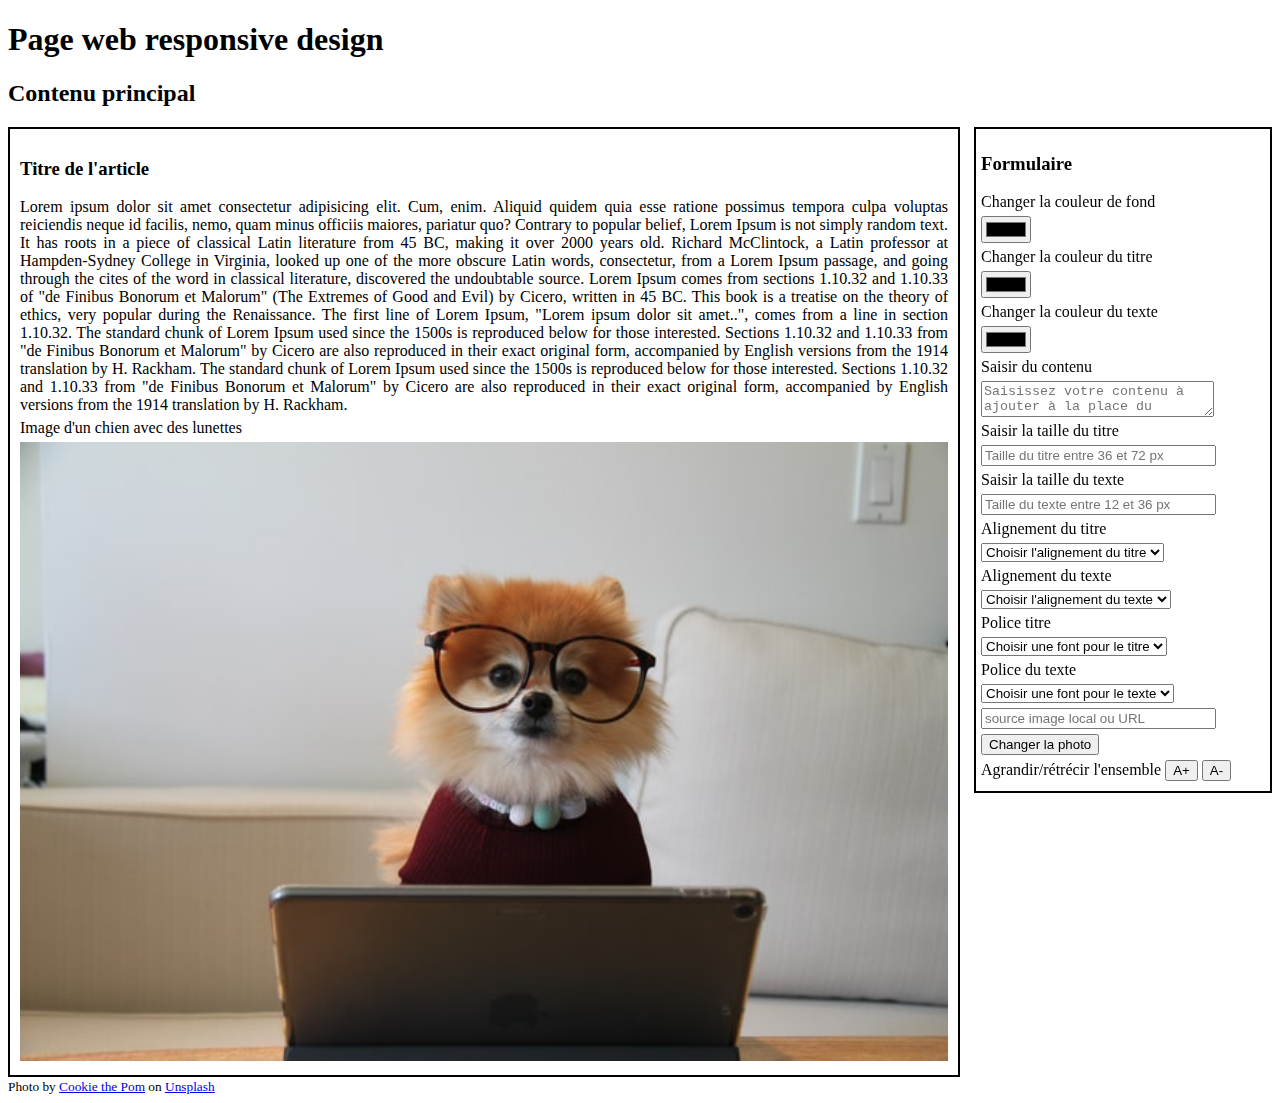
<file: 1-tp/correction/index.html>
<!DOCTYPE html>
<html lang="fr">

<head>
    <meta charset="UTF-8">
    <meta http-equiv="X-UA-Compatible" content="IE=edge">
    <meta name="viewport" content="width=device-width, initial-scale=1.0">
    <title>TP HTML/CSS responsive design</title>
    <link rel="stylesheet" href="css/main.css">
</head>

<body>
    <main>
        <h1>Page web responsive design</h1>
        <section>
            <h2>Contenu principal</h2>
            <article>
                <h3 id="title">Titre de l'article</h3>
                <div id="text">
                    Lorem ipsum dolor sit amet consectetur adipisicing elit. Cum, enim. Aliquid quidem quia esse ratione
                    possimus tempora culpa voluptas reiciendis neque id facilis, nemo, quam minus officiis maiores,
                    pariatur quo?
                    Contrary to popular belief, Lorem Ipsum is not simply random text. It has roots in a piece of classical Latin literature from 45 BC, making it over 2000 years old.
                    Richard McClintock, a Latin professor at Hampden-Sydney College in Virginia, looked up one of the more obscure Latin words, consectetur, from a Lorem Ipsum passage, 
                    and going through the cites of the word in classical literature, discovered the undoubtable source. 
                    Lorem Ipsum comes from sections 1.10.32 and 1.10.33 of "de Finibus Bonorum et Malorum" (The Extremes of Good and Evil) by Cicero, written in 45 BC.
                    This book is a treatise on the theory of ethics, very popular during the Renaissance. The first line of Lorem Ipsum, "Lorem ipsum dolor sit amet..", comes from a line in section 1.10.32.
                    The standard chunk of Lorem Ipsum used since the 1500s is reproduced below for those interested.
                    Sections 1.10.32 and 1.10.33 from "de Finibus Bonorum et Malorum" by Cicero are also reproduced in their exact original form, accompanied by English versions from the 1914 translation by H. Rackham.
                    The standard chunk of Lorem Ipsum used since the 1500s is reproduced below for those interested.
                    Sections 1.10.32 and 1.10.33 from "de Finibus Bonorum et Malorum" by Cicero are also reproduced in their exact original form, accompanied by English versions from the 1914 translation by H. Rackham.
                </div>
                <div id="gallery">
                    <figure>
                        <figcaption>Image d'un chien avec des lunettes</figcaption>
                        <img src="img/dog.jpg" alt="dog using a laptop">
                    </figure>
                </div>
            </article>
            <aside>
                <h3>Formulaire</h3>
                <form>
                    <label for="bgColor">Changer la couleur de fond</label>
                    <input type="color" name="bgColor" id="bgColor">
                    <label for="titleColor">Changer la couleur du titre</label>
                    <input type="color" name="titleColor" id="titleColor">
                    <label for="textColor">Changer la couleur du texte</label>
                    <input type="color" name="textColor" id="textColor">
                    <label for="mainText">Saisir du contenu</label>
                    <textarea id="mainText" name="mainText" placeholder="Saisissez votre contenu à ajouter à la place du contenu principal"></textarea>
                    <label for="titleFontSize">Saisir la taille du titre</label>
                    <input type="number" name="titleFontSize" id="titleFontSize" placeholder="Taille du titre entre 36 et 72 px" min="36" max="72">
                    <label for="textFontSize">Saisir la taille du texte</label>
                    <input type="number" name="textFontSize" id="textFontSize" placeholder="Taille du texte entre 12 et 36 px" min="12" max="36">
                    <label for="titleAlign">Alignement du titre</label>
                    <select name="titleAlign" id="titleAlign">
                        <option value="-1" selected disabled>Choisir l'alignement du titre</option>
                        <option value="left">gauche</option>
                        <option value="center">centré</option>
                        <option value="right">droite</option>
                        <option value="justify">justifié</option>
                    </select>
                    <label for="textAlign">Alignement du texte</label>
                    <select name="textAlign" id="textAlign">
                        <option value="-1" selected disabled>Choisir l'alignement du texte</option>
                        <option value="left">gauche</option>
                        <option value="center">centré</option>
                        <option value="right">droite</option>
                        <option value="justify">justifié</option>
                    </select>
                    <label for="titleFont">Police titre</label>
                    <select name="titleFont" id="titleFont">
                        <option value="-1" selected disabled>Choisir une font pour le titre</option>
                    </select>
                    <label for="textFont">Police du texte</label>
                    <select name="textFont" id="textFont">
                        <option value="-1" selected disabled>Choisir une font pour le texte</option>
                    </select>
                    <input type="url" placeholder="source image local ou URL">
                    <button id="photo" type="button">Changer la photo</button>
                    <span>Agrandir/rétrécir l'ensemble
                        <button id="zoom" type="button">A+</button>
                        <button id="unZoom" type="button">A-</button>
                    </span>
                </form>
            </aside>
        </section>
        <footer>
            <small>
                Photo by <a href="https://unsplash.com/@cookiethepom?utm_source=unsplash&utm_medium=referral&utm_content=creditCopyText">Cookie the Pom</a> on <a href="https://unsplash.com/s/photos/computer?utm_source=unsplash&utm_medium=referral&utm_content=creditCopyText">Unsplash</a>
            </small>
        </footer>
    </main>
</body>

</html>
</file>
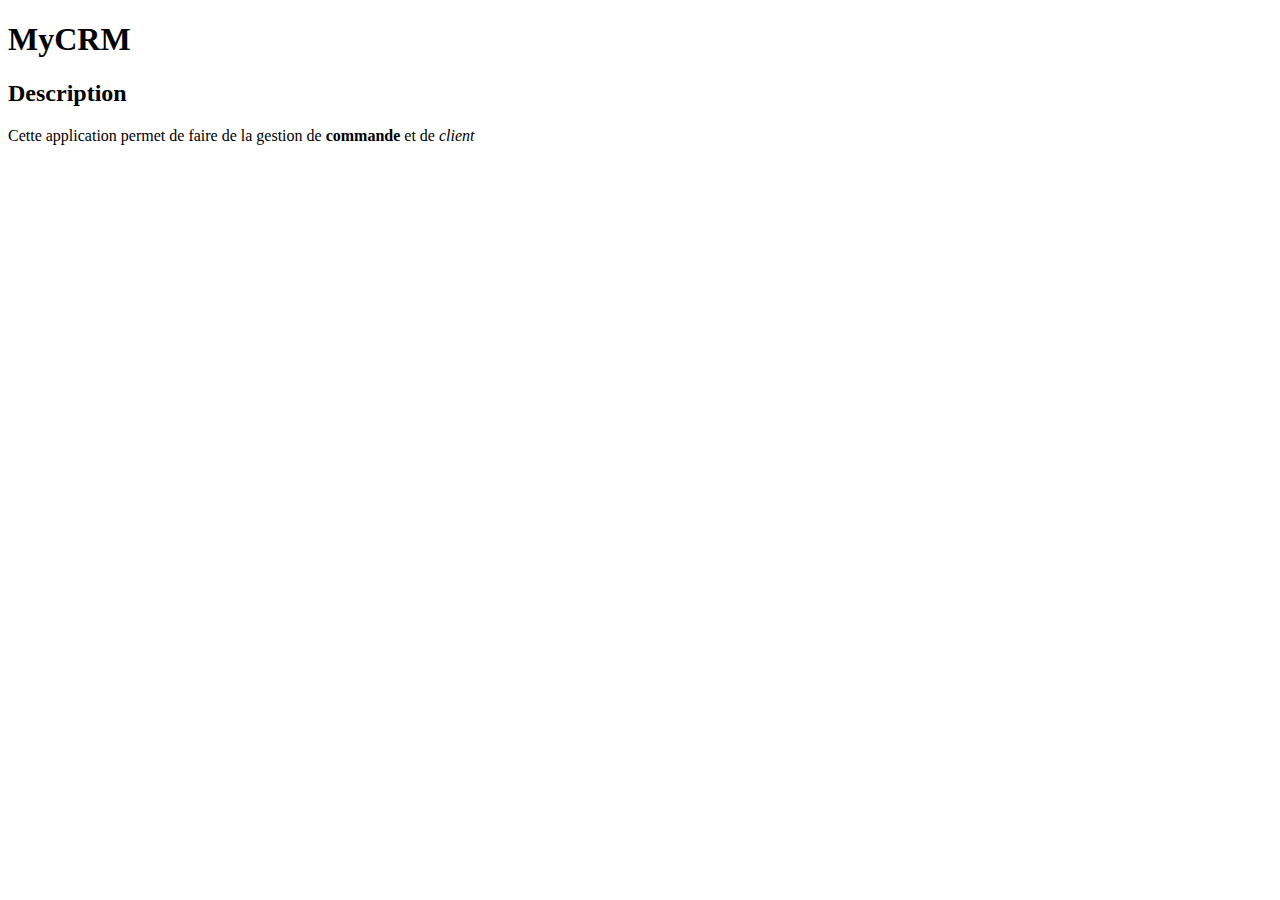
<file: 3-exercices/corrections/exercice1/index.html>
<!DOCTYPE html>
<html lang="fr">

<head>
    <meta charset="UTF-8">
    <meta http-equiv="X-UA-Compatible" content="IE=edge">
    <meta name="viewport" content="width=device-width, initial-scale=1.0">
    <meta name="description" content="Cette application permet de faire de la gestion de commande et de client">
    <title>CRM</title>
</head>

<body>
    <h1>MyCRM</h1>
    <section>
        <h2>Description</h2>
        <p>Cette application permet de faire de la gestion de <strong>commande</strong> et de <i>client</i></p>
    </section>
</body>

</html>
</file>
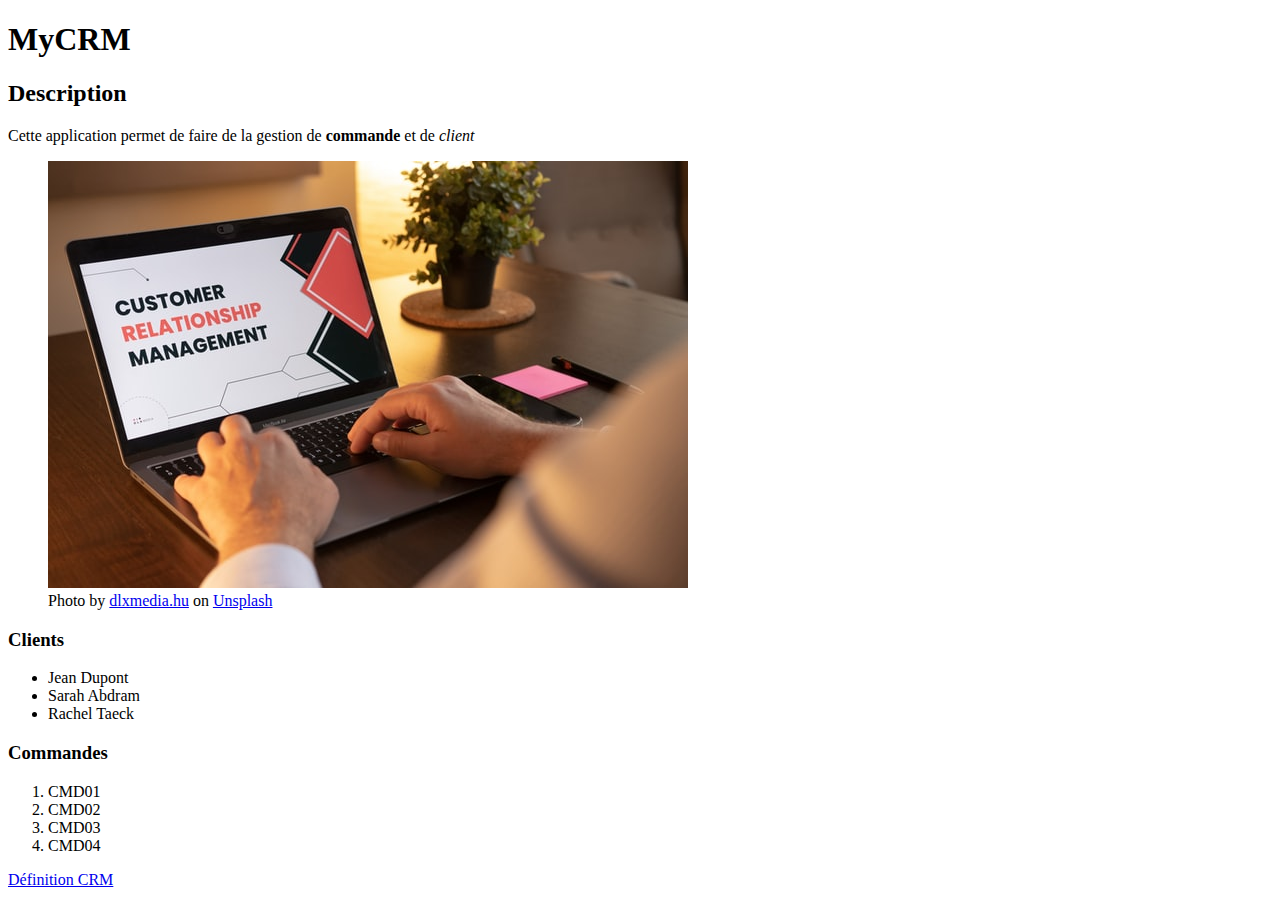
<file: 3-exercices/corrections/exercice2/index.html>
<!DOCTYPE html>
<html lang="fr">

<head>
    <meta charset="UTF-8">
    <meta http-equiv="X-UA-Compatible" content="IE=edge">
    <meta name="viewport" content="width=device-width, initial-scale=1.0">
    <meta name="description" content="Cette application permet de faire de la gestion de commande et de client">
    <title>CRM</title>
</head>

<body>
    <h1>MyCRM</h1>
    <section>
        <h2>Description</h2>
        <p>Cette application permet de faire de la gestion de <strong>commande</strong> et de <i>client</i></p>
        <figure>
            <img src="img/crm.jpg" alt="CRM image" title="CRM image title" />
            <figcaption>
                Photo by <a href="https://unsplash.com/@dlxmedia?utm_source=unsplash&utm_medium=referral&utm_content=creditCopyText">dlxmedia.hu</a>
        on <a href="https://unsplash.com/s/photos/crm-software?utm_source=unsplash&utm_medium=referral&utm_content=creditCopyText">Unsplash</a>
            </figcaption>
        </figure>
        <h3>Clients</h3>
        <ul>
            <li>Jean Dupont</li>
            <li>Sarah Abdram</li>
            <li>Rachel Taeck</li>
        </ul>
        <h3>Commandes</h3>
        <ol>
            <li>CMD01</li>
            <li>CMD02</li>
            <li>CMD03</li>
            <li>CMD04</li>
        </ol>
        <a href="https://www.choisirmoncrm.com/crm/definition-d-un-crm" target="_blank">Définition CRM</a>
    </section>
</body>

</html>
</file>
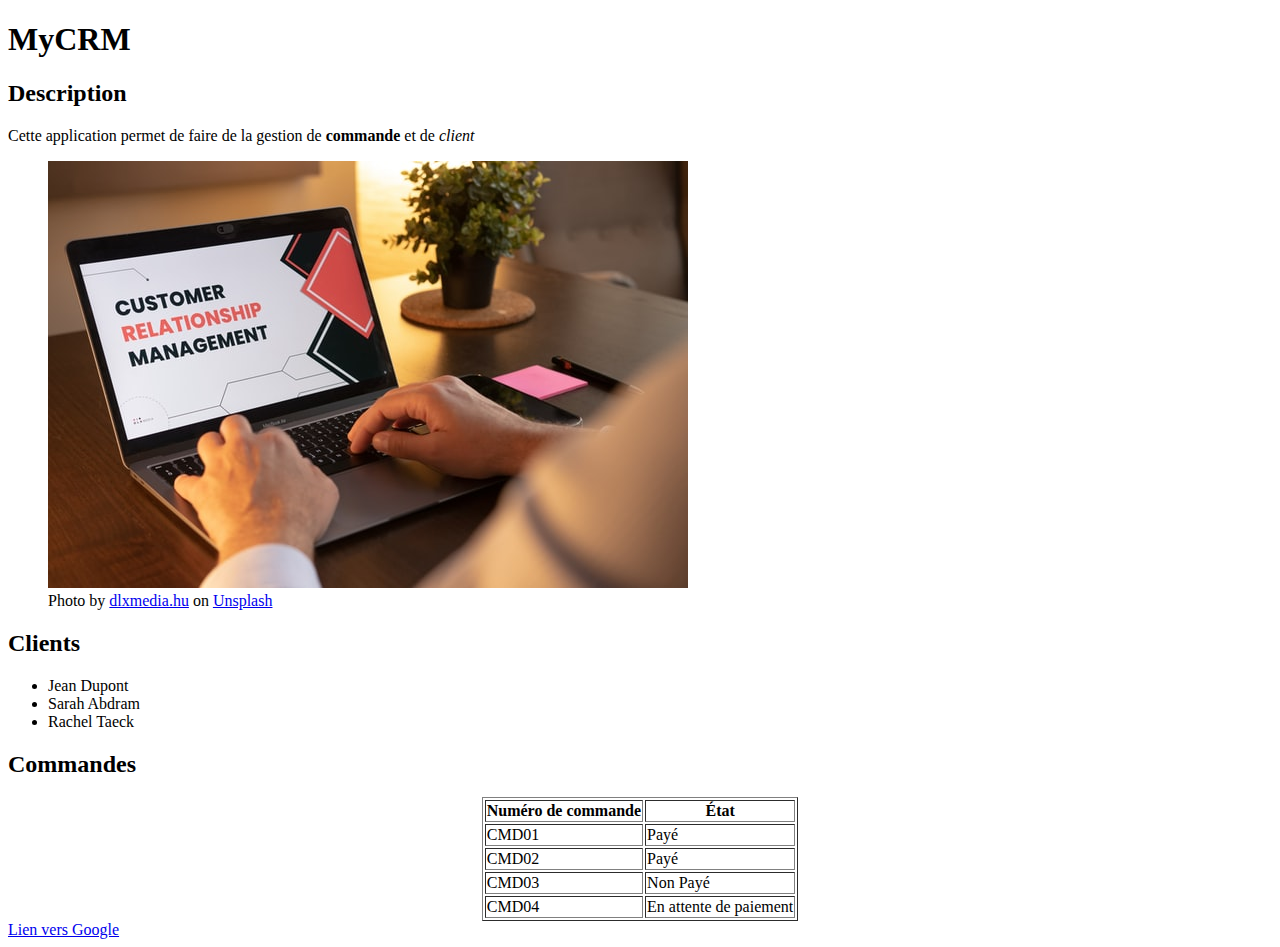
<file: 3-exercices/corrections/exercice3/index.html>
<!DOCTYPE html>
<html lang="fr">

<head>
  <meta charset="UTF-8">
  <meta http-equiv="X-UA-Compatible" content="IE=edge">
  <meta name="viewport" content="width=device-width, initial-scale=1.0">
  <meta name="description" content="Cette application permet de faire de la gestion de commande et de client">
  <title>CRM</title>
</head>

<body>
  <h1>MyCRM</h1>
  <h2>Description</h2>
  <p>Cette application permet de faire de la gestion de <strong>commande</strong> et de <i>client</i></p>
  <figure>
    <img src="img/crm.jpg" alt="CRM image" title="CRM image title" />
    <figcaption>
      Photo by <a href="https://unsplash.com/@dlxmedia?utm_source=unsplash&utm_medium=referral&utm_content=creditCopyText">dlxmedia.hu</a>
      on <a href="https://unsplash.com/s/photos/crm-software?utm_source=unsplash&utm_medium=referral&utm_content=creditCopyText">Unsplash</a>
    </figcaption>
  </figure>
  <h2>Clients</h2>
  <ul>
    <li>Jean Dupont</li>
    <li>Sarah Abdram</li>
    <li>Rachel Taeck</li>
  </ul>
  <h2>Commandes</h2>
  <table align="center" border="1"><!--Il est recommandé d'utiliser le CSS à la place des attributs de style-->
    <thead>
      <tr>
        <th>Numéro de commande</th>
        <th>État</th>
      </tr>
    </thead>
    <tbody>
      <tr>
        <td>CMD01</td>
        <td>Payé</td>
      </tr>
      <tr>
        <td>CMD02</td>
        <td>Payé</td>
      </tr>
      <tr>
        <td>CMD03</td>
        <td>Non Payé</td>
      </tr>
      <tr>
        <td>CMD04</td>
        <td>En attente de paiement</td>
      </tr>
    </tbody>
  </table>
  <a href="https://google.fr" target="_blank">Lien vers Google</a>
</body>

</html>
</file>
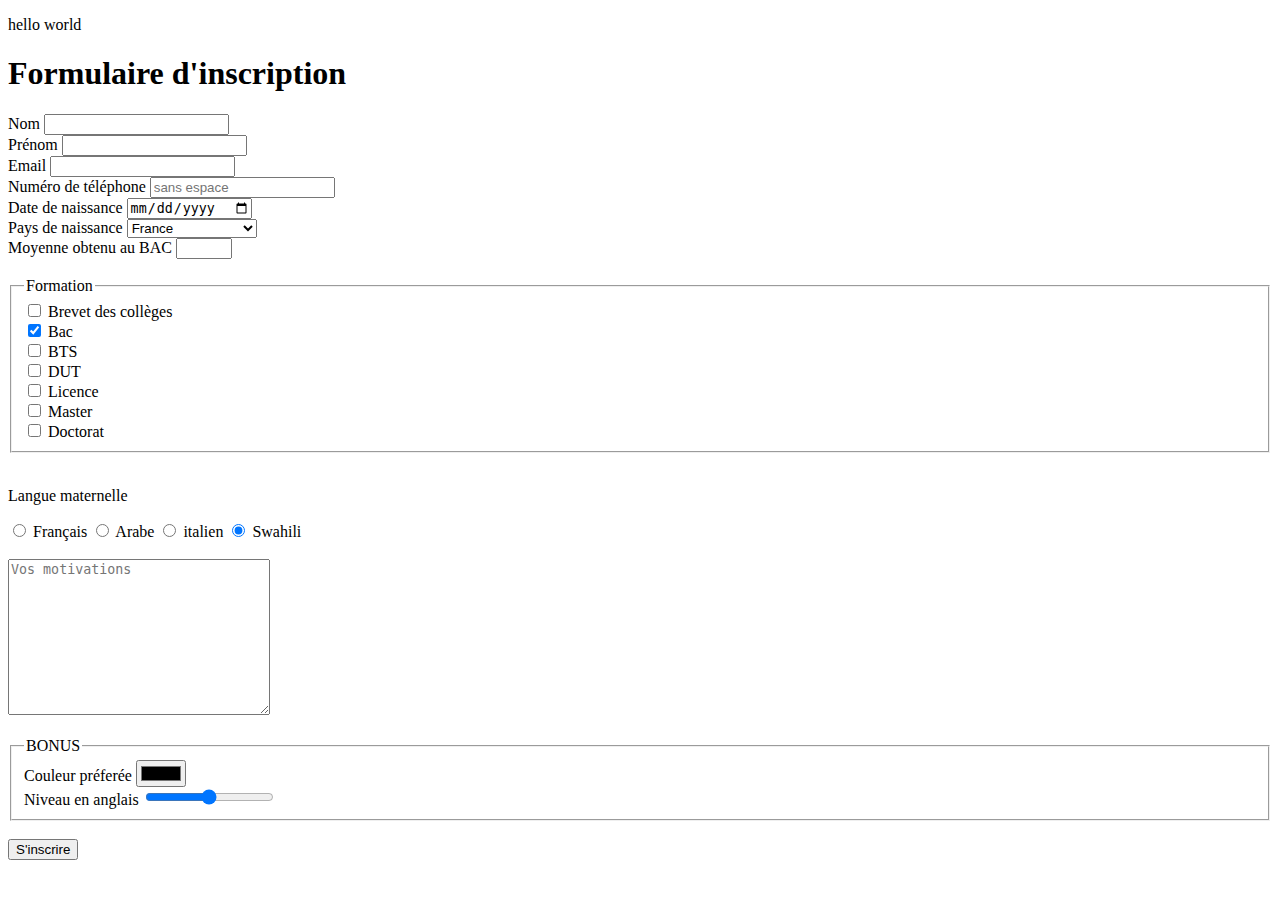
<file: 3-exercices/corrections/exercice4/index.html>
<!DOCTYPE html>
<html lang="en">
<head>
    <meta charset="UTF-8">
    <meta http-equiv="X-UA-Compatible" content="IE=edge">
    <meta name="viewport" content="width=device-width, initial-scale=1.0">
    <title>Formulaire inscription des étudiants à l'université</title>
</head>
<body>
    <p>hello <span>world</span></p>
    <h1>Formulaire d'inscription</h1>
    <!--
        Attribut action permet d'indiquer l'endroit (fichier) ou seront envoyés 
        les données du formulaire pour être traité
    -->
    <div>
        <form method="get">
            <div>
                <label for="lastname">Nom</label>
                <input type="text" name="lastname" id="lastname">
                <br>
            </div>
            <!--
              Éviter les br, utiliser les propriétés CSS à la place pour avoir plus de maitrise, 
              ici dans la progression pédagogique vous n'avez pas encore connaissance du CSS
            -->
            <label for="firstname">Prénom</label>
            <input type="text" name="firstname" id="firstname">
            <br>
            <label for="email">Email</label>
            <input type="email" name="email" id="email">
            <br>
            <label for="mobile">Numéro de téléphone</label>
            <!--attribut pattern prend une expression régulière (motif, modèle de ce que l'on souhaite avoir)-->
            <!--attribut maxlength permet de pouvoir déterminer le nombre maximum de caractère à saisir pour un champ-->
            <input type="tel" name="mobile" id="mobile" pattern="[0][6-7][0-9]{8}" placeholder="sans espace" maxlength="10">
            <br>
            <label for="birthday">Date de naissance</label>
            <input type="date" name="birthday" id="birthday">
            <br>
            <label for="country">Pays de naissance</label>
            <!--optpgroup permet de regrouper les options dans des groupes-->
            <select name="country" id="country">
                <optgroup label="Europe">
                    <option value="french">France</option>
                    <option value="it">Italie</option>
                    <option value="spain">Espagne</option>
                </optgroup>
                <optgroup label="Afrique">
                    <option value="senegal">Sénégal</option>
                    <option value="maroc">Maroc</option>
                    <option value="congo">Congo</option>
                </optgroup>
                <optgroup label="Amérique">
                    <option value="canada">Canada</option>
                    <option value="brasil">Brésil</option>
                    <option value="argentina">Argentine</option>
                </optgroup>
                <optgroup label="Asie orientale">
                    <option value="iran">Iran</option>
                    <option value="syria">Syrie</option>
                    <option value="saudi arabia">Arabie saoudite</option>
                </optgroup>
                <optgroup label="Asie Pacifique">
                    <option value="china">China</option>
                    <option value="japan">Japon</option>
                    <option value="Vietnam">Vietnam</option>
                </optgroup>
            </select>
            <br>
            <label for="average">Moyenne obtenu au BAC</label>
            <!-- attribut min = valeur minimale acceptée par le navigateur pour un champ de type number et max = valeur maximale-->
            <input type="number" name="average" id="average" min="0" max="20">
            <br><br>
            <fieldset>
                <legend>Formation</legend>
                <input type="checkbox" name="secondary-certificate" id="secondary-certificate">
                <label for="secondary-certificate">Brevet des collèges</label>
                <br>
                <!-- attribut checked permet de cocher la case au chargement de la page -->
                <input type="checkbox" name="bachelor" id="bachelor" checked>
                <label for="bachelor">Bac</label>
                <br>
                <input type="checkbox" name="certificate" id="certificate">
                <label for="certificate">BTS</label>
                <br>
                <input type="checkbox" name="university degree" id="university-degree">
                <label for="university-degree">DUT</label>
                <br>
                <input type="checkbox" name="license" id="license">
                <label for="license">Licence</label>
                <br>
                <input type="checkbox" name="master" id="master">
                <label for="bachelor">Master</label>
                <br>
                <input type="checkbox" name="doctorat" id="doctorat">
                <label for="bachelor">Doctorat</label>
                <br>
            </fieldset>
            <br>
            <p>Langue maternelle</p>
            <input type="radio" name="mother-lang" id="fr">
            <label for="fr">Français</label>
            <input type="radio" name="mother-lang" id="ar">
            <label for="ar">Arabe</label>
            <input type="radio" name="mother-lang" id="it">
            <label for="it">italien</label>
            <input type="radio" name="mother-lang" id="swa" checked>
            <label for="swa">Swahili</label>
            <br><br>
            <textarea name="motivations" id="motivations" cols="30" rows="10" placeholder="Vos motivations"></textarea>
            <br><br>
            <fieldset>
                <legend>BONUS</legend>
                <label for="favorite-color">Couleur préferée</label>
                <input type="color" name="favorite-color" id="favorite-color">
                <input type="hidden" name="id" value="150">
                <br>
                <label for="en">Niveau en anglais</label>
                <input type="range" name="en" id="en" min="0" max="100">
            </fieldset>
            <br>
            <input type="submit" value="S'inscrire">
        </form>
    </div>
</body>
</html>
</file>
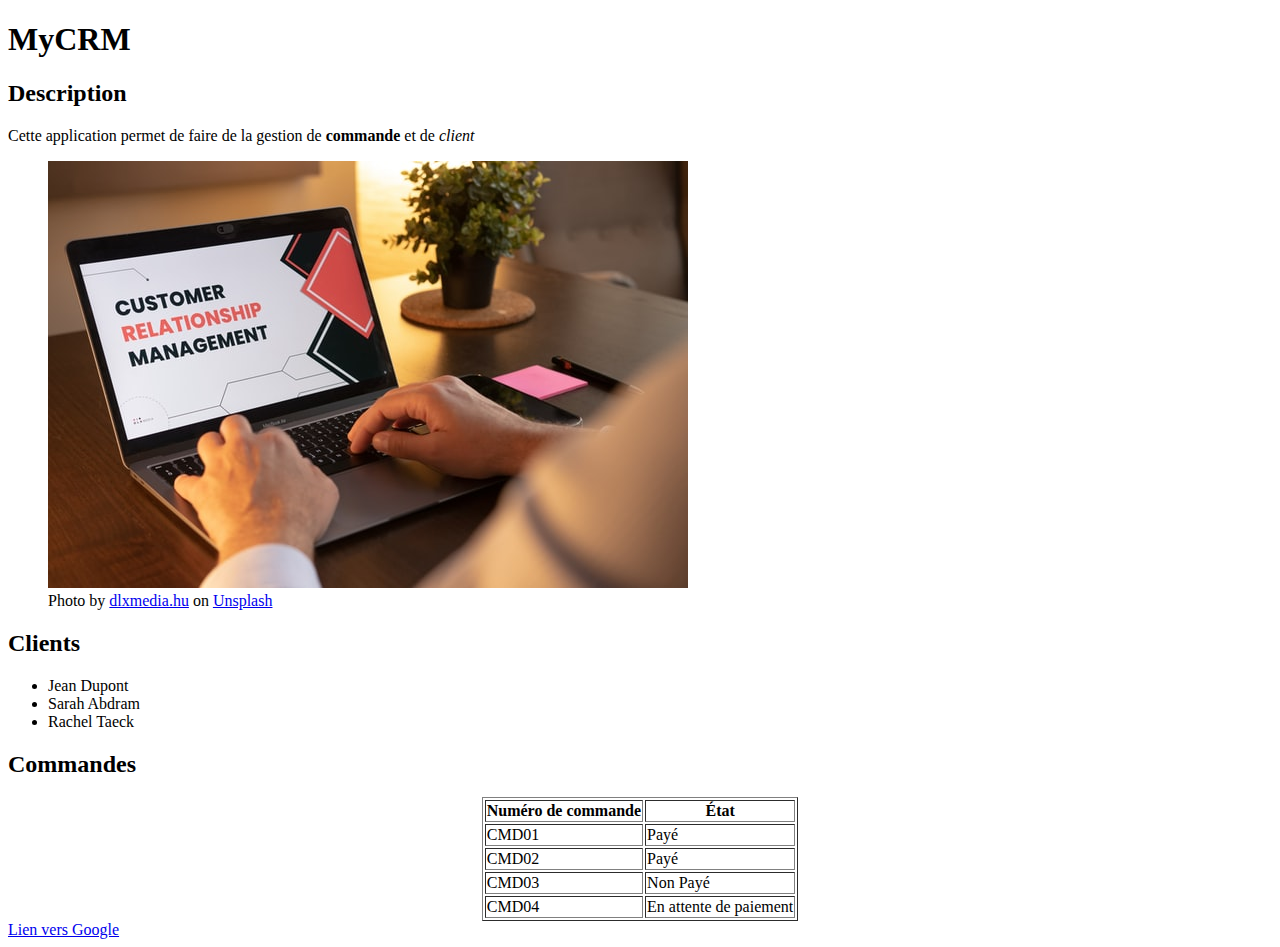
<file: 3-exercices/corrections/exercice5/index.html>
<!DOCTYPE html>
<html lang="fr">
  <head>
    <meta charset="UTF-8" />
    <meta http-equiv="X-UA-Compatible" content="IE=edge" />
    <meta name="viewport" content="width=device-width, initial-scale=1.0" />
    <meta
      name="description"
      content="Cette application permet de faire de la gestion de commande et de client"
    />
    <title>CRM</title>
  </head>

  <body>
    <header>
      <h1>MyCRM</h1>
    </header>
    <main>
      <section>
        <h2>Description</h2>
        <p>
          Cette application permet de faire de la gestion de
          <strong>commande</strong> et de <i>client</i>
        </p>
        <figure>
          <img src="img/crm.jpg" alt="CRM image" title="CRM image title" />
          <figcaption>
            Photo by
            <a
              href="https://unsplash.com/@dlxmedia?utm_source=unsplash&utm_medium=referral&utm_content=creditCopyText"
              >dlxmedia.hu</a
            >
            on
            <a
              href="https://unsplash.com/s/photos/crm-software?utm_source=unsplash&utm_medium=referral&utm_content=creditCopyText"
              >Unsplash</a
            >
          </figcaption>
        </figure>
      </section>
      <section>
        <h2>Clients</h2>
        <ul>
          <li>Jean Dupont</li>
          <li>Sarah Abdram</li>
          <li>Rachel Taeck</li>
        </ul>
      </section>
      <section>
        <h2>Commandes</h2>
        <table align="center" border="1">
          <thead>
            <tr>
              <th>Numéro de commande</th>
              <th>État</th>
            </tr>
          </thead>
          <tbody>
            <tr>
              <td>CMD01</td>
              <td>Payé</td>
            </tr>
            <tr>
              <td>CMD02</td>
              <td>Payé</td>
            </tr>
            <tr>
              <td>CMD03</td>
              <td>Non Payé</td>
            </tr>
            <tr>
              <td>CMD04</td>
              <td>En attente de paiement</td>
            </tr>
          </tbody>
        </table>
      </section>
    </main>
    <footer>
      <a href="https://google.fr" target="_blank">Lien vers Google</a>
    </footer>
  </body>
</html>
</file>
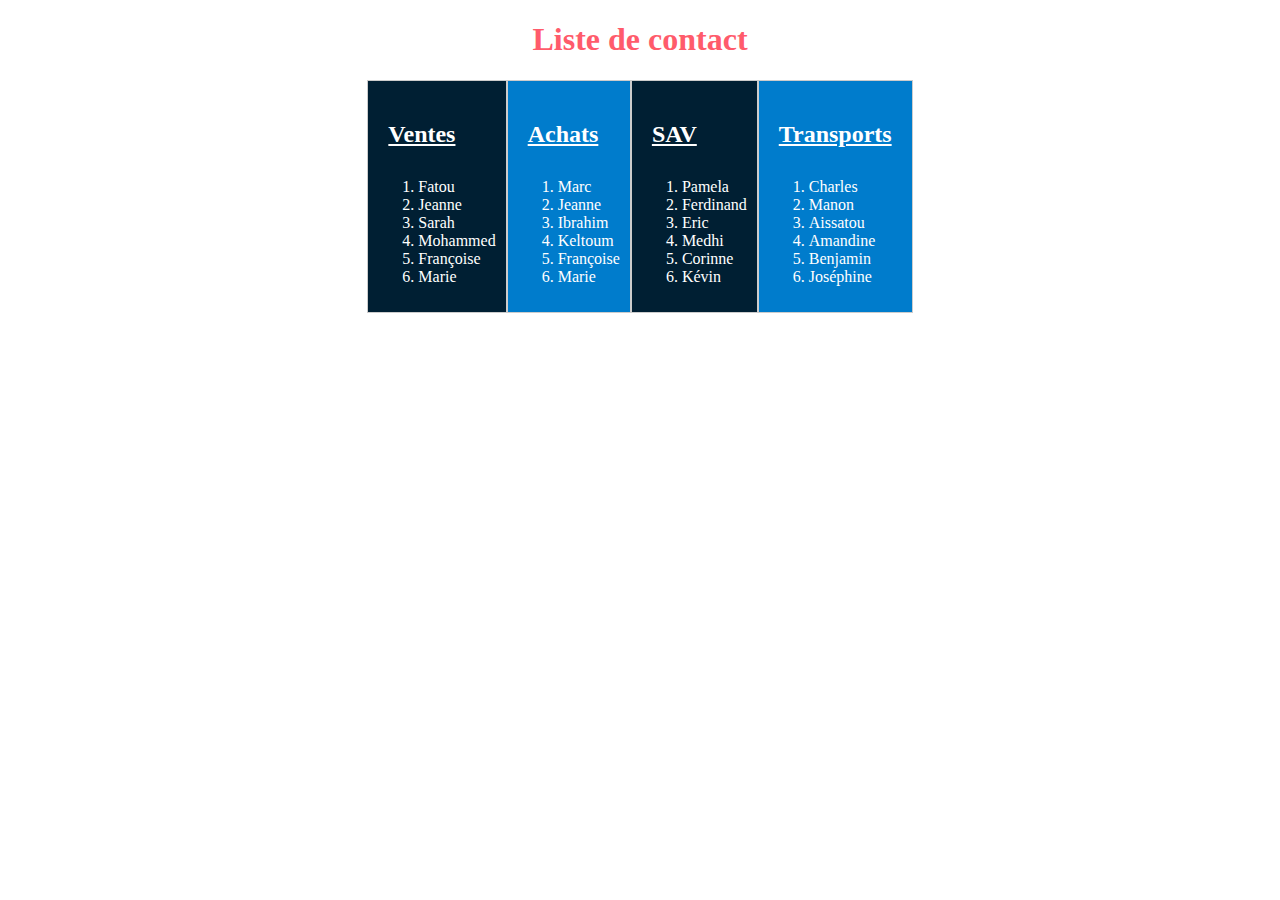
<file: 3-exercices/corrections/exercice6/index.html>
<!DOCTYPE html>
<html lang="fr">
<head>
    <meta charset="UTF-8">
    <meta http-equiv="X-UA-Compatible" content="IE=edge">
    <meta name="viewport" content="width=device-width, initial-scale=1.0">
    <link rel="stylesheet" href="css/main.css">
    <title>Liste contact</title>
</head>
<body>
    <h1>Liste de contact</h1>
    <main><!-- container for flexbox -->
        <section><!-- flexbox first-child element -->
            <h2>Ventes</h2>
            <ol>
                <li>Fatou</li>
                <li>Jeanne</li>
                <li>Sarah</li>
                <li>Mohammed</li>
                <li>Françoise</li>
                <li>Marie</li>
            </ol>
        </section>
        <section><!-- flexbox 2nd-child element -->
            <h2>Achats</h2>
            <ol>
                <li>Marc</li>
                <li>Jeanne</li>
                <li>Ibrahim</li>
                <li>Keltoum</li>
                <li>Françoise</li>
                <li>Marie</li>
            </ol>
        </section>
        <section>
            <h2>SAV</h2>
            <ol>
                <li>Pamela</li>
                <li>Ferdinand</li>
                <li>Eric</li>
                <li>Medhi</li>
                <li>Corinne</li>
                <li>Kévin</li>
            </ol>
        </section>
        <section><!-- flexbox third-child element -->
            <h2>Transports</h2>
            <ol>
                <li>Charles</li>
                <li>Manon</li>
                <li>Aissatou</li>
                <li>Amandine</li>
                <li>Benjamin</li>
                <li>Joséphine</li>
            </ol>
        </section>
    </main>
</body>
</html>
</file>
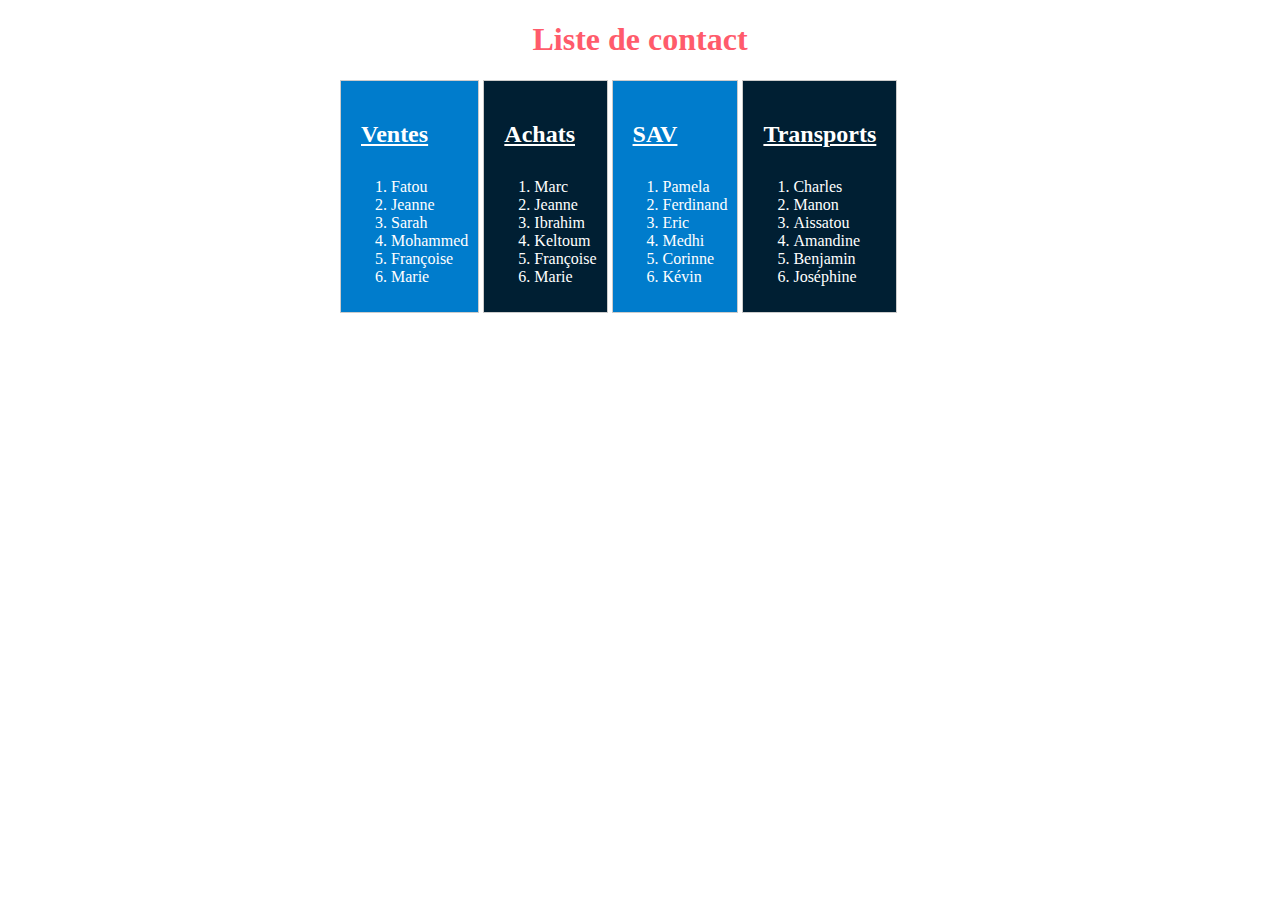
<file: 3-exercices/corrections/exercice7/index.html>
<!DOCTYPE html>
<html lang="fr">
<head>
    <meta charset="UTF-8">
    <meta http-equiv="X-UA-Compatible" content="IE=edge">
    <meta name="viewport" content="width=device-width, initial-scale=1.0">
    <link rel="stylesheet" href="css/main.css">
    <title>Liste contact</title>
</head>
<body>
    <main>
        <h1>Liste de contact</h1>
        <section>
            <h2>Ventes</h2>
            <ol>
                <li>Fatou</li>
                <li>Jeanne</li>
                <li>Sarah</li>
                <li>Mohammed</li>
                <li>Françoise</li>
                <li>Marie</li>
            </ol>
        </section>
        <section>
            <h2>Achats</h2>
            <ol>
                <li>Marc</li>
                <li>Jeanne</li>
                <li>Ibrahim</li>
                <li>Keltoum</li>
                <li>Françoise</li>
                <li>Marie</li>
            </ol>
        </section>
        <section>
            <h2>SAV</h2>
            <ol>
                <li>Pamela</li>
                <li>Ferdinand</li>
                <li>Eric</li>
                <li>Medhi</li>
                <li>Corinne</li>
                <li>Kévin</li>
            </ol>
        </section>
        <section>
            <h2>Transports</h2>
            <ol>
                <li>Charles</li>
                <li>Manon</li>
                <li>Aissatou</li>
                <li>Amandine</li>
                <li>Benjamin</li>
                <li>Joséphine</li>
            </ol>
        </section>
    </main>
</body>
</html>
</file>
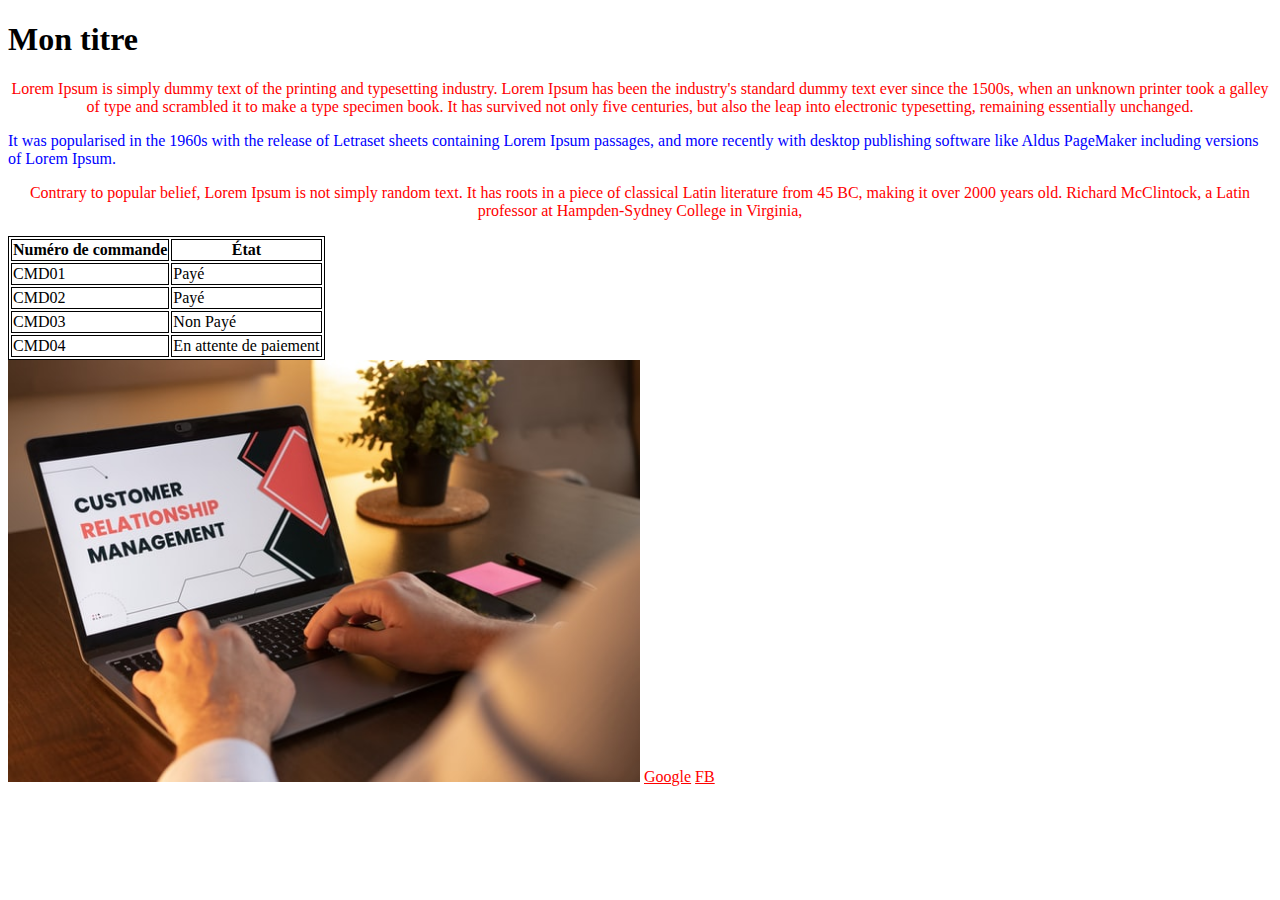
<file: demos/css.html>
<!DOCTYPE html>
<html lang="en">
<head>
  <meta charset="UTF-8">
  <meta http-equiv="X-UA-Compatible" content="IE=edge">
  <meta name="viewport" content="width=device-width, initial-scale=1.0">
  <title>Document</title>
  <link rel="stylesheet" href="css/css.css">
</head>
<body>
  <h1>Mon titre</h1> <!--élément de type block, occupe toute l'espace, on peut modifier ses dimensions (largeur et hauteur)-->
  <p class="red"><!-- attribut class est utilisé pour appliquer le même style aux éléments ayant la même class (valeur de l'attribut class)-->
    Lorem Ipsum is simply dummy text of the printing and typesetting industry.
    Lorem Ipsum has been the industry's standard dummy text ever since the 1500s, when an unknown printer took a galley of type and scrambled it to make a type specimen book.
    It has survived not only five centuries, but also the leap into electronic typesetting, remaining essentially unchanged.
  </p>
  <p id="p2"> <!-- p est de type block-->
    <!-- 
      attribut id, valeur unique pour identifier et appliquer un style spécifique à un seul élément
      Je peux avoir plusieurs id dans ma page, mais je ne peux pas avoir 2 id qui ont la même valeur
    -->
    It was popularised in the 1960s with the release of Letraset sheets containing Lorem Ipsum passages, and more recently with desktop publishing software like Aldus PageMaker including versions of Lorem Ipsum.</p>
  <p class="red">Contrary to popular belief, Lorem Ipsum is not simply random text. It has roots in a piece of classical Latin literature from 45 BC, making it over 2000 years old. Richard McClintock, a Latin professor at Hampden-Sydney College in Virginia, </p>
  <table>
    <thead>
      <tr>
        <th>Numéro de commande</th>
        <th>État</th>
      </tr>
    </thead>

    <tbody>
      <tr>
        <td>CMD01</td>
        <td>Payé</td>
      </tr>

      <tr>
        <td>CMD02</td>
        <td>Payé</td>
      </tr>

      <tr>
        <td>CMD03</td>
        <td>Non Payé</td>
      </tr>

      <tr>
        <td>CMD04</td>
        <td>En attente de paiement</td>
      </tr>
    </tbody>
  </table>
  <!--img est de type inline-block il occupe l'espace qu'il lui faut, par contre je peux modifier ses dimensions (largeur et hauteur)-->
  <img src="../3-exercices/corrections/exercice3/img/crm.jpg" alt="image crm">
  <a class="red" href="google.fr">Google</a>
  <a class="red" href="facebook.fr">FB</a>
</body>
</html>
</file>
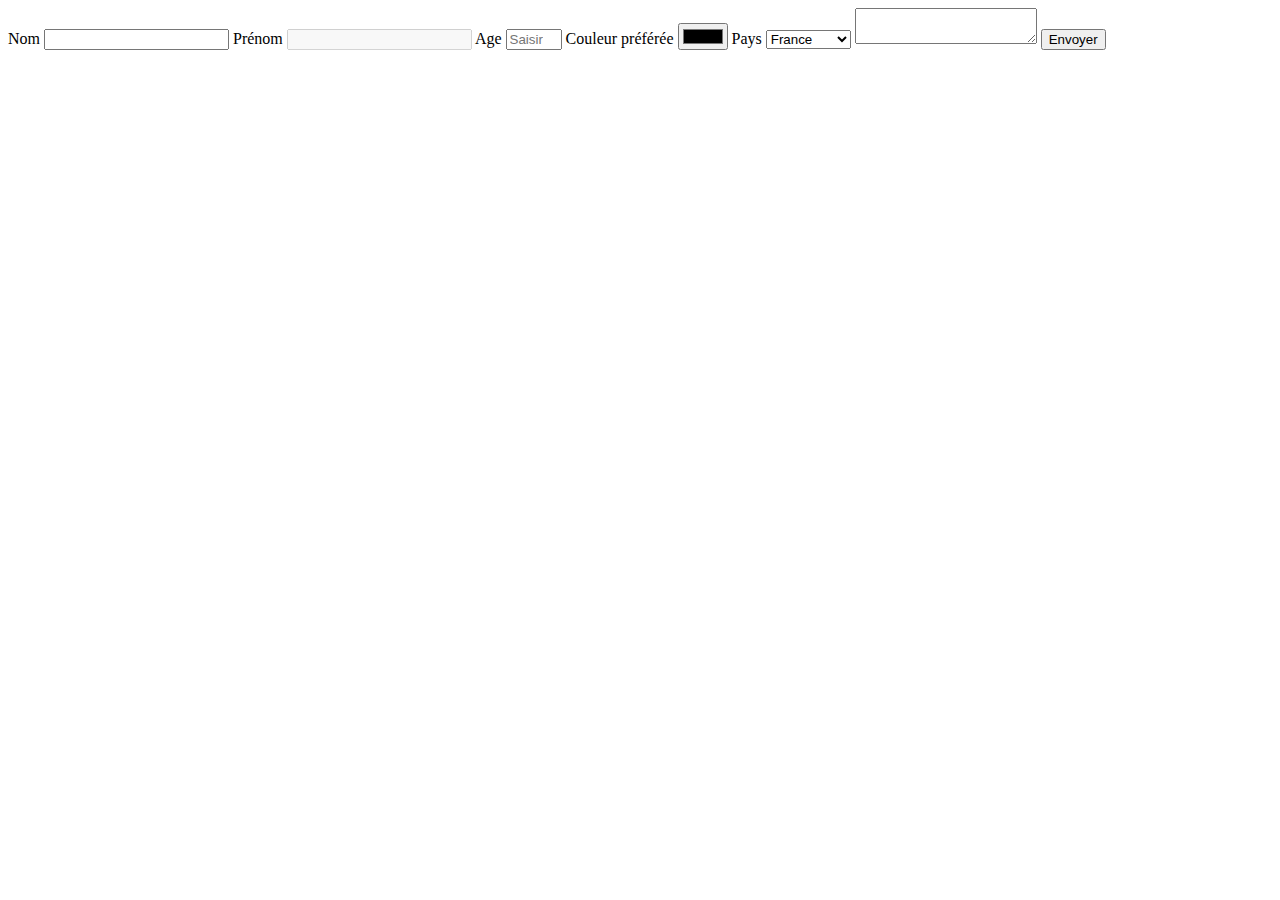
<file: demos/form.html>
<!DOCTYPE html>
<html lang="en">
<head>
  <meta charset="UTF-8">
  <meta http-equiv="X-UA-Compatible" content="IE=edge">
  <meta name="viewport" content="width=device-width, initial-scale=1.0">
  <title>Formulaire</title>
</head>
<body>
  <form method="GET" action="">
    <!-- 
      method
        methode mode d'envoi des données du formulaire, par défaut si vous ne mettez rien c'est GET la valeur
        GET = les infos seront visibles au niveau de l'URL à la soumission du formulaire
        POST = Non visible au niveau du formulaire
      action
        côté serveur, l'endroit ou seront envoyés les données et ou se fera le traitement
      -->
      <label for="lastname">Nom</label>
      <!-- 
        l'attribut for du label et l'attribut id d'un input sont liées
        s'ils ont la même valeur, le fait de cliquer sur le label, mettra le focus sur l'input concerné
      -->
      <input type="text" name="lastname" id="lastname" minlength="5" maxlength="20" required>
      <!-- 
        Le type permet de spécifié le type de champs text, number, password, color, date etc..
        attribut required = champ obligatoire, le navigateur empeche la soumission si le champ est vide
        attribut name nom du champ qui sera récupéré au niveau du back-end pour faire l'association entre ce champ et la valeur saisit par User
        attribut minlength = nombre de caractère minimum que l'User doit saisir
        maxlength = nb caractère maximum
      -->
      <label>Prénom</label>
      <input type="text" name="firstname" disabled>
      <!-- attribut disabled champs désactivé, l'utilisateur ne peut pas saisir de valeur dessus-->
      <label>Age</label>
      <input type="number" name="age" placeholder="Saisir votre age" min="18" max="65">
      <!-- 
        attribut placeholder = texte affiché à 'lintérieur du champ pour donner des indications au User
        Ce n'est pas une valeur par défaut, dès que le User a le focus sur le champ et commence à saisir du contenu, le placeholder disparait. 
        min = nombre minimum
        max = nombre max
      -->
      <label>Couleur préférée</label>
      <input type="color" name="color">
      <label>Pays</label>
      <select name="country">
        <!--
          Entre les balises option, l'information est affiché au user
          par contre l'attribut value est la valeur qui sera envoyé du côté serveur
          par exemple l'utilisateur verra France par contre lors de l'envoie des données le serveur enverra fr
        -->
        <option value="fr">France</option>
        <option value="germ">Allemagne</option>
        <option value="it">Italie</option>
      </select>
      <textarea></textarea><!--champ pour saisir un long texte avec des sauts de ligne != input type text ou on saisit une information dont la longueur est relativement petite-->
      <input type="submit" value="Envoyer"><!--Bouton de soumission du formulaire-->
  </form>
</body>
</html>
</file>
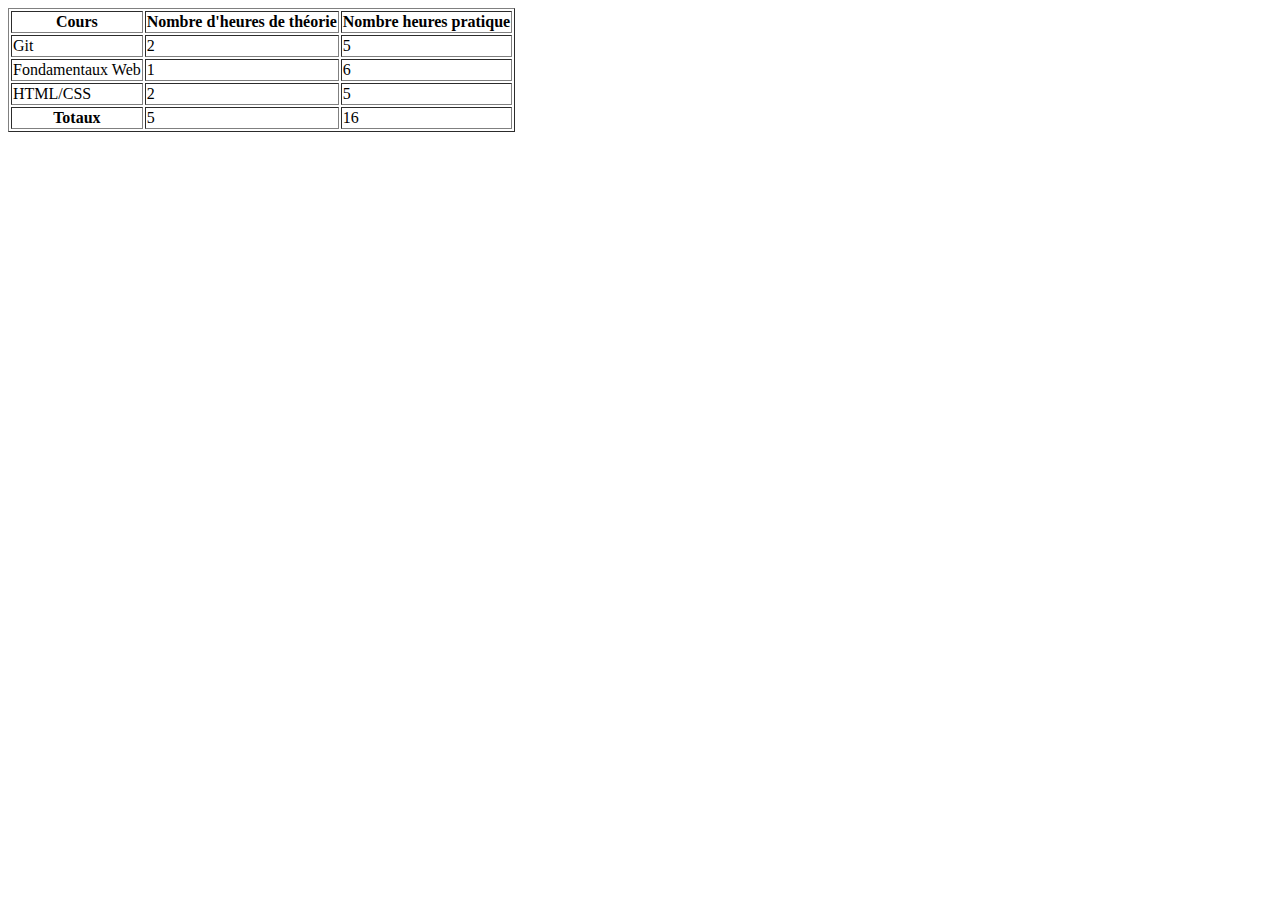
<file: demos/table.html>
<!DOCTYPE html>
<html lang="en">
<head>
  <meta charset="UTF-8">
  <meta http-equiv="X-UA-Compatible" content="IE=edge">
  <meta name="viewport" content="width=device-width, initial-scale=1.0">
  <title>Table</title>
</head>
<body>
  <table border="1">
    <thead>
      <tr>
        <th>Cours</th>
        <th>Nombre d'heures de théorie</th>
        <th>Nombre heures pratique</th>
      </tr>
    </thead>
    <tbody>
      <tr>
        <td>Git</td>
        <td>2</td>
        <td>5</td>
      </tr>
      <tr>
        <td>Fondamentaux Web</td>
        <td>1</td>
        <td>6</td>
      </tr>
      <tr>
        <td>HTML/CSS</td>
        <td>2</td>
        <td>5</td>
      </tr>
    </tbody>
    <tfoot>
      <tr>
        <th>Totaux</th>
        <td>5</td>
        <td>16</td>
      </tr>
    </tfoot>
  </table>
</body>
</html>
</file>
<file: 1-tp/correction/css/main.css>
/* GLOBAL */
article,
aside {
    display: inline-block;
    border: 2px solid black;
    box-sizing: content-box;
}

article {
    width: calc(75% - 20px);
    padding: 10px;
}

#text {
    text-align: justify;
}

aside {
    margin-left: 10px;
    width: calc(25% - 32px);
    vertical-align: top;
    padding: 5px;
    position: sticky;
    top: 10px;
}

figure {
    margin:0;
}

figcaption {
    margin: 5px 0;
}

aside form>* {
    display: block;
    margin: 5px 0px;
}

input[type="url"],
input[type="number"],
textarea {
    width: 80%;
}

article img {
    width: 100%;
}

/* MOBILE AND TABLET */
@media screen and (max-width: 798px) {
    textarea {
        width: 100%;
        min-height: 150px;
        resize: vertical;
    }

    input,
    select,
    textarea,
    button {
        height: 2.5rem;
        text-align: center;
    }

    button {
        vertical-align: middle;
    }

    footer {
        text-align: center;
    }
}

/* ONLY MOBILE */
@media screen and (max-width: 576px) {
    body {
        background-color: lightblue;
        max-width: 576px;
    }
    h2 {
        text-align: center;
    }
    aside,
    article{
        width: 95%;
        margin: 10px 0;
        text-align: left;
        font-size: 1.2rem;
    }
    article {
        line-height: 2rem;
    }

    img {
        width: 50%;
        margin: 2px auto;
        display: block;
    }

    aside {
        border: none;
    }
    
    #photo,
    input[type="url"] {
        display: inline-block;
    }

    #photo {
        width: 17%;
    }

    select[id$="Align"]{
        display: inline-block!important;
        width: 65%;
    }
}


/* ONLY TABLET */
@media screen and (min-width: 576px) and (max-width: 798px) {
    body {
        background-color: lightgreen;
        font-size: 1.1rem;
    }

    aside,
    article{
        width: 95%;
        margin: 10px 0;
        border: none;
    }

    img {
        border: 3px outset green;
        border-radius: 10px;
        display: inline-block;
        margin: 5px auto;
        width: 100%;
    }

    input[type="color"] {
        display: inline-block!important;
        width: 50%;
    }
}
</file>
<file: 3-exercices/corrections/exercice6/css/main.css>
main {
  display: flex;
  justify-content: center;
}

h1 {
  text-align: center;
  color: #ff5b6b;
}

section {
  display: inline-block;
  border: 1px solid #ccc;
  padding: 10px;
  color: #fff;
}

section:nth-child(2n + 1) {
  background-color: #001f33;
}

section:nth-child(2n) {
  background-color: #007ccc;
}

h2 {
  padding: 10px;
  text-decoration: underline;
}
</file>
<file: 3-exercices/corrections/exercice7/css/main.css>
main {
    margin: 10px auto;
    width: 600px;
}

h1 {
    text-align: center;
    color: #ff5b6b;
}

section{
    display: inline-block;
    border: 1px solid #ccc;
    padding: 10px;
    color:#fff;
}

section:nth-child(2n+1){
    background-color: #001f33;
}

section:nth-child(2n){
    background-color: #007ccc;
}

h2 {
    padding: 10px;
    text-decoration: underline;
}

/*
Propriétées qui s'appliquent 
uniquement sur les écrans qui ont au maximum 579px
*/
@media screen and (max-width: 579px) {
    body{
        background-color: orange;
    }
    
    main {
        width: 100%;
        text-align: center;
        font-size: 3rem;
    }
    
    h2 {
        margin: 0;
    }
    
    section {
        display: block;
        margin: 10px auto;
    }
    
    ol {
        margin: 0;
    }
}
</file>
<file: demos/css/css.css>
/*
Commentaire en CSS
*/

/*
selecteur {
  propriété: valeur;
}
*/
.red { 
  /* 
    . permet de sélectionner une class en html par exemple ici c'est tous les éléments dont 
    on a donné l'attribut class="red" 
  */
  color:red;
  text-align: center;
}

#p2 {
  /* 
    # permet de sélectionner l'unique élément de notre page qui a l'attribut id="p2" 
  */
  color: blue;
}

table, td, th {
  border: 1px solid black;
}

img {
  width: 50%; /* plusieurs unités possible px, cm etc.*/
  height: 50%;
}
</file>
